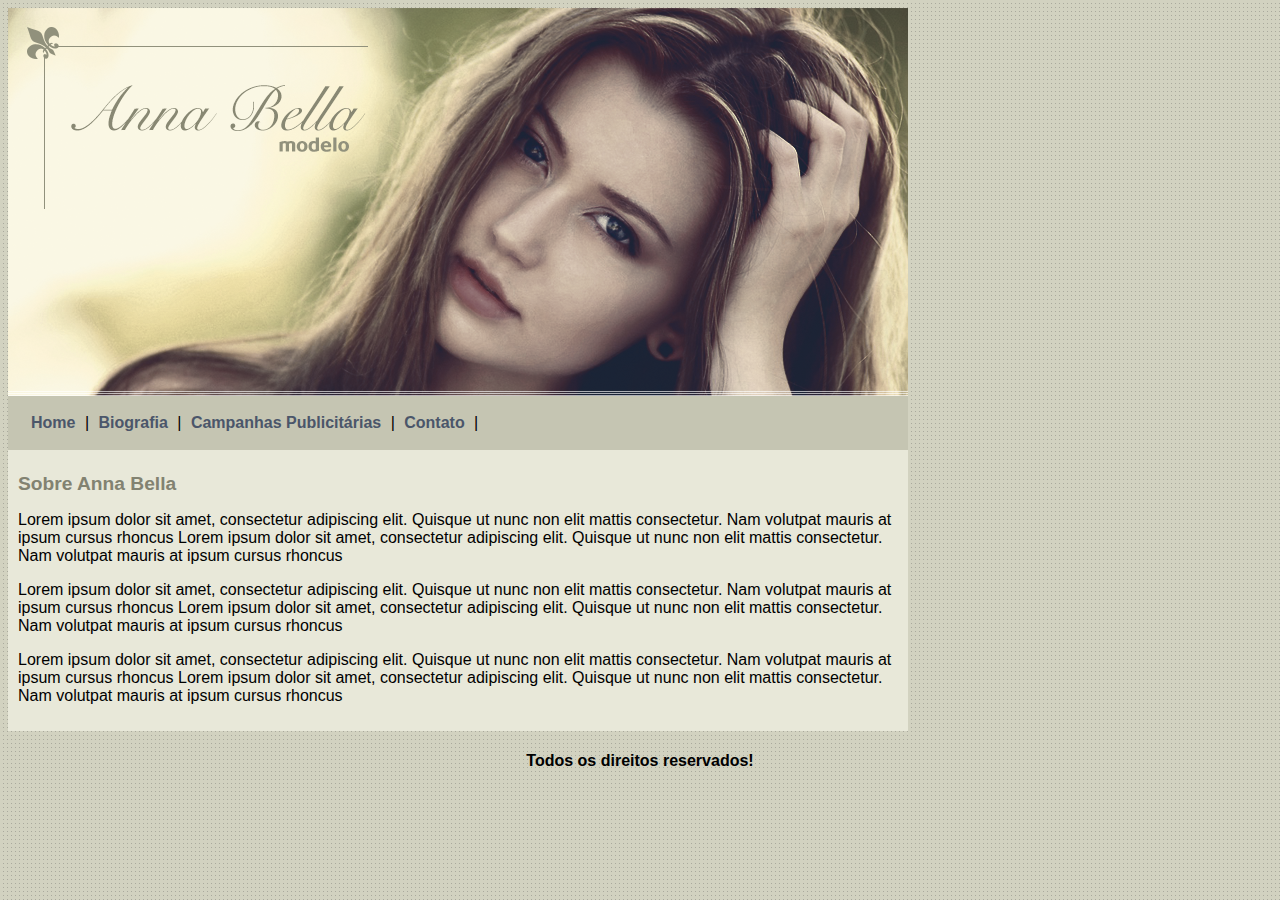
<file: imagens/index.html>
<html lang="pt-br">
<head>
    <meta charset="UTF-8">
    <meta name="viewport" content="width=device-width, initial-scale=1.0">
    <link rel="stylesheet" type="text/css" href="estilo.css">
    <title>Anna Bella Oficial</title>    
</head>
<body>
    <div id="principal" >
       <img src="capa.png">
      
        <div id="menu">
            <a href="index.html">Home</a> |
            <a href="biografia.html">Biografia</a> |
            <a href="campanhas.html">Campanhas Publicitárias</a> |
            <a href="contato.html">Contato</a> |
        </div>

       <div id="conteudo">
            <h1>Sobre Anna Bella</h1>   
            <p>
                Lorem ipsum dolor sit amet, consectetur adipiscing elit. 
                Quisque ut nunc non elit mattis consectetur.
                Nam volutpat mauris at ipsum cursus rhoncus
                Lorem ipsum dolor sit amet, consectetur adipiscing elit. 
                Quisque ut nunc non elit mattis consectetur.
                Nam volutpat mauris at ipsum cursus rhoncus
            </p>
            <p>
                Lorem ipsum dolor sit amet, consectetur adipiscing elit. 
                Quisque ut nunc non elit mattis consectetur.
                Nam volutpat mauris at ipsum cursus rhoncus
                Lorem ipsum dolor sit amet, consectetur adipiscing elit. 
                Quisque ut nunc non elit mattis consectetur.
                Nam volutpat mauris at ipsum cursus rhoncus
            </p>
            <p>
                Lorem ipsum dolor sit amet, consectetur adipiscing elit. 
                Quisque ut nunc non elit mattis consectetur.
                Nam volutpat mauris at ipsum cursus rhoncus
                Lorem ipsum dolor sit amet, consectetur adipiscing elit. 
                Quisque ut nunc non elit mattis consectetur.
                Nam volutpat mauris at ipsum cursus rhoncus
            </p>
       </div><!-- FIm do conteudo -->

    </div><!-- Conteudo principal -->
    <div id="rodape"><h4>Todos os direitos reservados!</h4> </div>
   
</body>
</html>
</file>
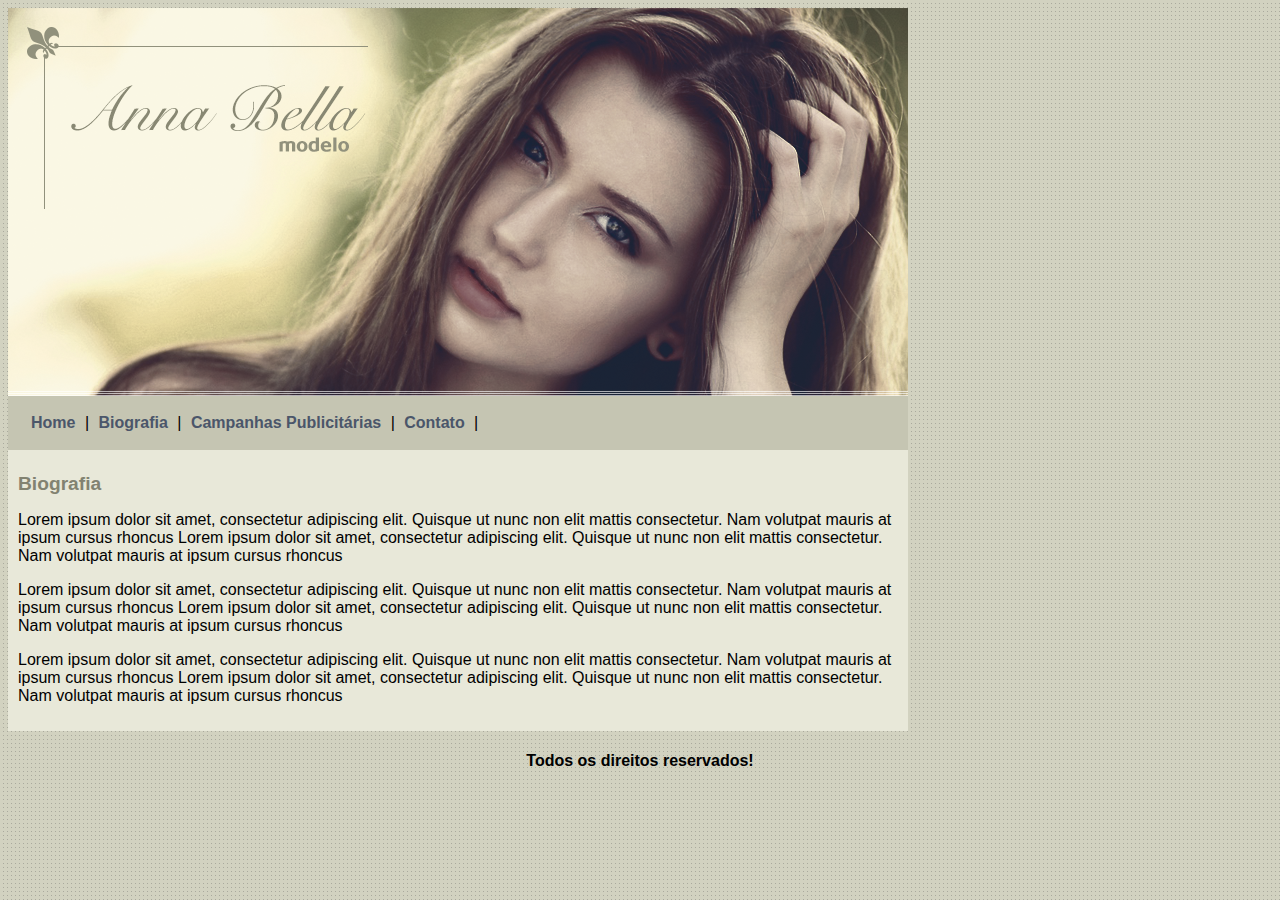
<file: imagens/biografia.html>
<html lang="pt-br">
<head>
    <meta charset="UTF-8">
    <meta name="viewport" content="width=device-width, initial-scale=1.0">
    <link rel="stylesheet" type="text/css" href="estilo.css">
    <title>Anna Bella Biografia</title>    
</head>
<body>
    <div id="principal" >
       <img src="capa.png">
      
        <div id="menu">
            <a href="index.html">Home</a> |
            <a href="biografia.html">Biografia</a> |
            <a href="campanhas.html">Campanhas Publicitárias</a> |
            <a href="contato.html">Contato</a> |
        </div>

       <div id="conteudo">
            <h1>Biografia</h1>   
            <p>
                Lorem ipsum dolor sit amet, consectetur adipiscing elit. 
                Quisque ut nunc non elit mattis consectetur.
                Nam volutpat mauris at ipsum cursus rhoncus
                Lorem ipsum dolor sit amet, consectetur adipiscing elit. 
                Quisque ut nunc non elit mattis consectetur.
                Nam volutpat mauris at ipsum cursus rhoncus
            </p>
            <p>
                Lorem ipsum dolor sit amet, consectetur adipiscing elit. 
                Quisque ut nunc non elit mattis consectetur.
                Nam volutpat mauris at ipsum cursus rhoncus
                Lorem ipsum dolor sit amet, consectetur adipiscing elit. 
                Quisque ut nunc non elit mattis consectetur.
                Nam volutpat mauris at ipsum cursus rhoncus
            </p>
            <p>
                Lorem ipsum dolor sit amet, consectetur adipiscing elit. 
                Quisque ut nunc non elit mattis consectetur.
                Nam volutpat mauris at ipsum cursus rhoncus
                Lorem ipsum dolor sit amet, consectetur adipiscing elit. 
                Quisque ut nunc non elit mattis consectetur.
                Nam volutpat mauris at ipsum cursus rhoncus
            </p>
       </div><!-- FIm do conteudo -->

    </div><!-- Conteudo principal -->
    <div id="rodape"><h4>Todos os direitos reservados!</h4> </div>
   
</body>
</html>
</file>
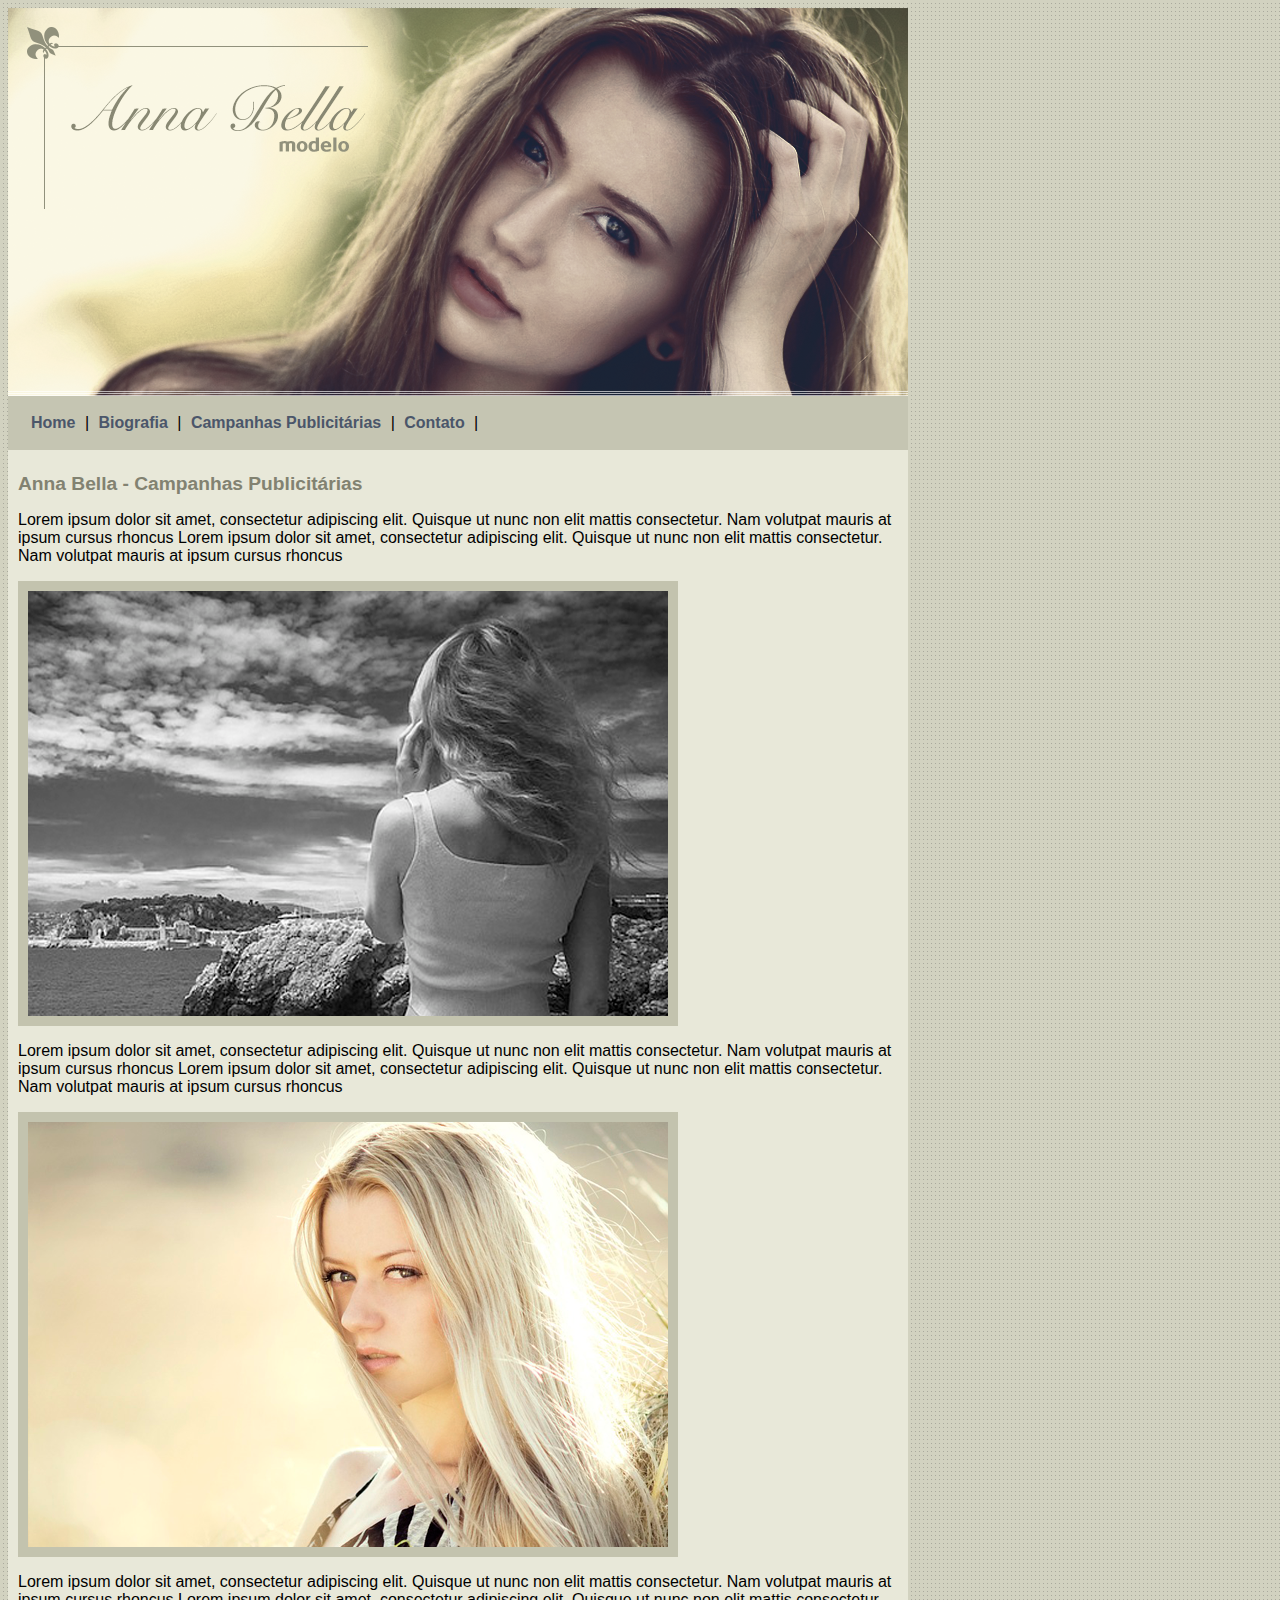
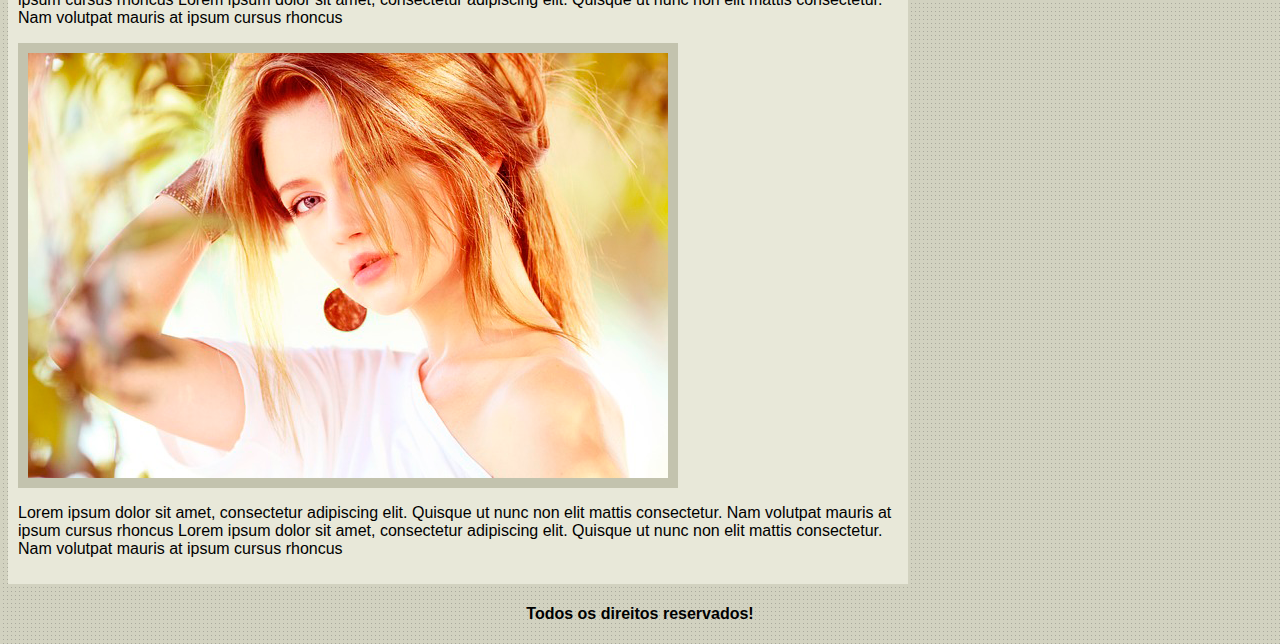
<file: imagens/campanhas.html>
<html lang="pt-br">
<head>
    <meta charset="UTF-8">
    <meta name="viewport" content="width=device-width, initial-scale=1.0">
    <link rel="stylesheet" type="text/css" href="estilo.css">
    <title>Anna Bella - Campanhas Publicitárias</title>    
</head>
<body>
    <div id="principal" >
       <img src="capa.png">
      
        <div id="menu">
            <a href="index.html">Home</a> |
            <a href="biografia.html">Biografia</a> |
            <a href="campanhas.html">Campanhas Publicitárias</a> |
            <a href="contato.html">Contato</a> |
        </div>

       <div id="conteudo">
            <h1>Anna Bella - Campanhas Publicitárias</h1>   
            <p>
                Lorem ipsum dolor sit amet, consectetur adipiscing elit. 
                Quisque ut nunc non elit mattis consectetur.
                Nam volutpat mauris at ipsum cursus rhoncus
                Lorem ipsum dolor sit amet, consectetur adipiscing elit. 
                Quisque ut nunc non elit mattis consectetur.
                Nam volutpat mauris at ipsum cursus rhoncus
            </p>
            <img src="foto1.png" alt="" class="img-campanha">
            <p>
                Lorem ipsum dolor sit amet, consectetur adipiscing elit. 
                Quisque ut nunc non elit mattis consectetur.
                Nam volutpat mauris at ipsum cursus rhoncus
                Lorem ipsum dolor sit amet, consectetur adipiscing elit. 
                Quisque ut nunc non elit mattis consectetur.
                Nam volutpat mauris at ipsum cursus rhoncus
            </p>
            <img src="foto2.png" alt="" class="img-campanha">
            <p>
                Lorem ipsum dolor sit amet, consectetur adipiscing elit. 
                Quisque ut nunc non elit mattis consectetur.
                Nam volutpat mauris at ipsum cursus rhoncus
                Lorem ipsum dolor sit amet, consectetur adipiscing elit. 
                Quisque ut nunc non elit mattis consectetur.
                Nam volutpat mauris at ipsum cursus rhoncus
            </p>
            <img src="foto3.png" alt="" class="img-campanha">
            <p>
                Lorem ipsum dolor sit amet, consectetur adipiscing elit. 
                Quisque ut nunc non elit mattis consectetur.
                Nam volutpat mauris at ipsum cursus rhoncus
                Lorem ipsum dolor sit amet, consectetur adipiscing elit. 
                Quisque ut nunc non elit mattis consectetur.
                Nam volutpat mauris at ipsum cursus rhoncus
            </p>
       </div><!-- FIm do conteudo -->

    </div><!-- Conteudo principal -->
    <div id="rodape"><h4>Todos os direitos reservados!</h4> </div>
   
</body>
</html>
</file>
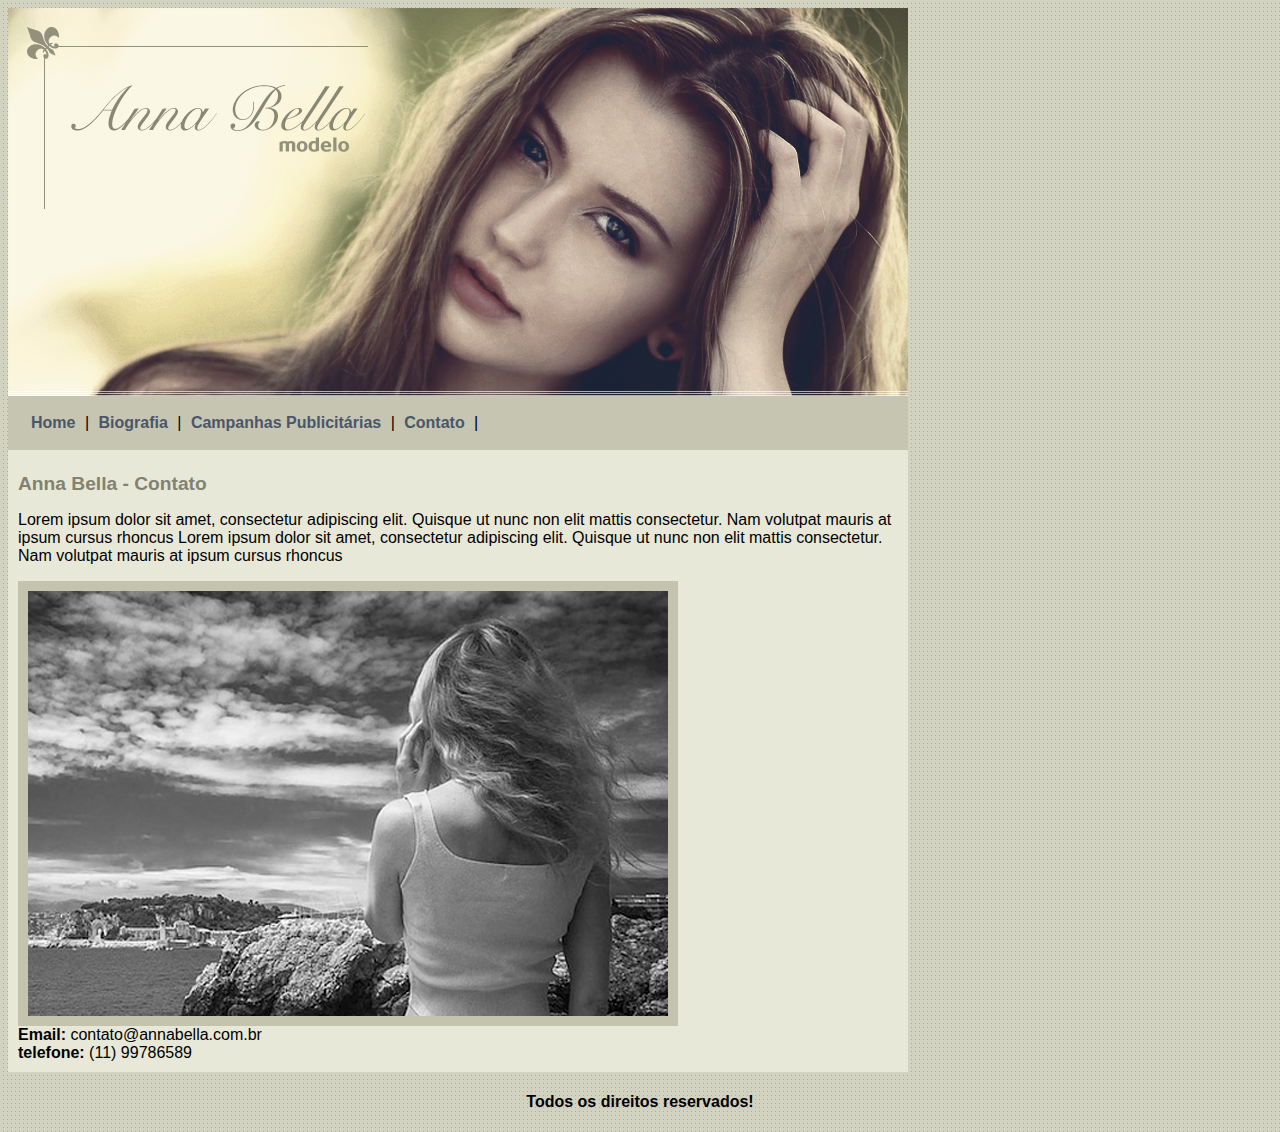
<file: imagens/contato.html>
<html lang="pt-br">
<head>
    <meta charset="UTF-8">
    <meta name="viewport" content="width=device-width, initial-scale=1.0">
    <link rel="stylesheet" type="text/css" href="estilo.css">
    <title>Anna Bella - Contato</title>    
</head>
<body>
    <div id="principal" >
       <img src="capa.png">
      
        <div id="menu">
            <a href="index.html">Home</a> |
            <a href="biografia.html">Biografia</a> |
            <a href="campanhas.html">Campanhas Publicitárias</a> |
            <a href="contato.html">Contato</a> |
        </div>

       <div id="conteudo">
            <h1>Anna Bella - Contato</h1>   
            <p>
                Lorem ipsum dolor sit amet, consectetur adipiscing elit. 
                Quisque ut nunc non elit mattis consectetur.
                Nam volutpat mauris at ipsum cursus rhoncus
                Lorem ipsum dolor sit amet, consectetur adipiscing elit. 
                Quisque ut nunc non elit mattis consectetur.
                Nam volutpat mauris at ipsum cursus rhoncus
            </p>
            <img src="foto1.png" alt="" class="img-campanha">
            <div >
                <strong>Email:</strong> contato@annabella.com.br<br>
                <strong>telefone:</strong> (11) 99786589
            </div>

       </div><!-- FIm do conteudo -->

    </div><!-- Conteudo principal -->
    <div id="rodape"><h4>Todos os direitos reservados!</h4> </div>
   
</body>
</html>
</file>
<file: imagens/estilo.css>
body{
    background: #d2d2c1 url('fundo.png') ;
    font: 16px Arial, Helvetica, sans-serif;
}

#principal{
    width: 900px; ; /*Largura de uma div*/ 
    /*height: 500px;  Altura */
}

#menu{
    background: #c5c5b2;
    padding:18px ; /*Espaçamento interno*/
}

#conteudo{
    background: #e8e8d9;
    padding: 10px;
}
#rodape{
    text-align: center;
}

a{
    color: #4b566a;
    text-decoration: none;
    font-weight: bold;
    padding: 5px;
}

.img-campanha{
    border: 10px solid #c3c3ae;
   
}

h1{
    color: #828271;
    font-size: 1.2em;
   
}
</file>
